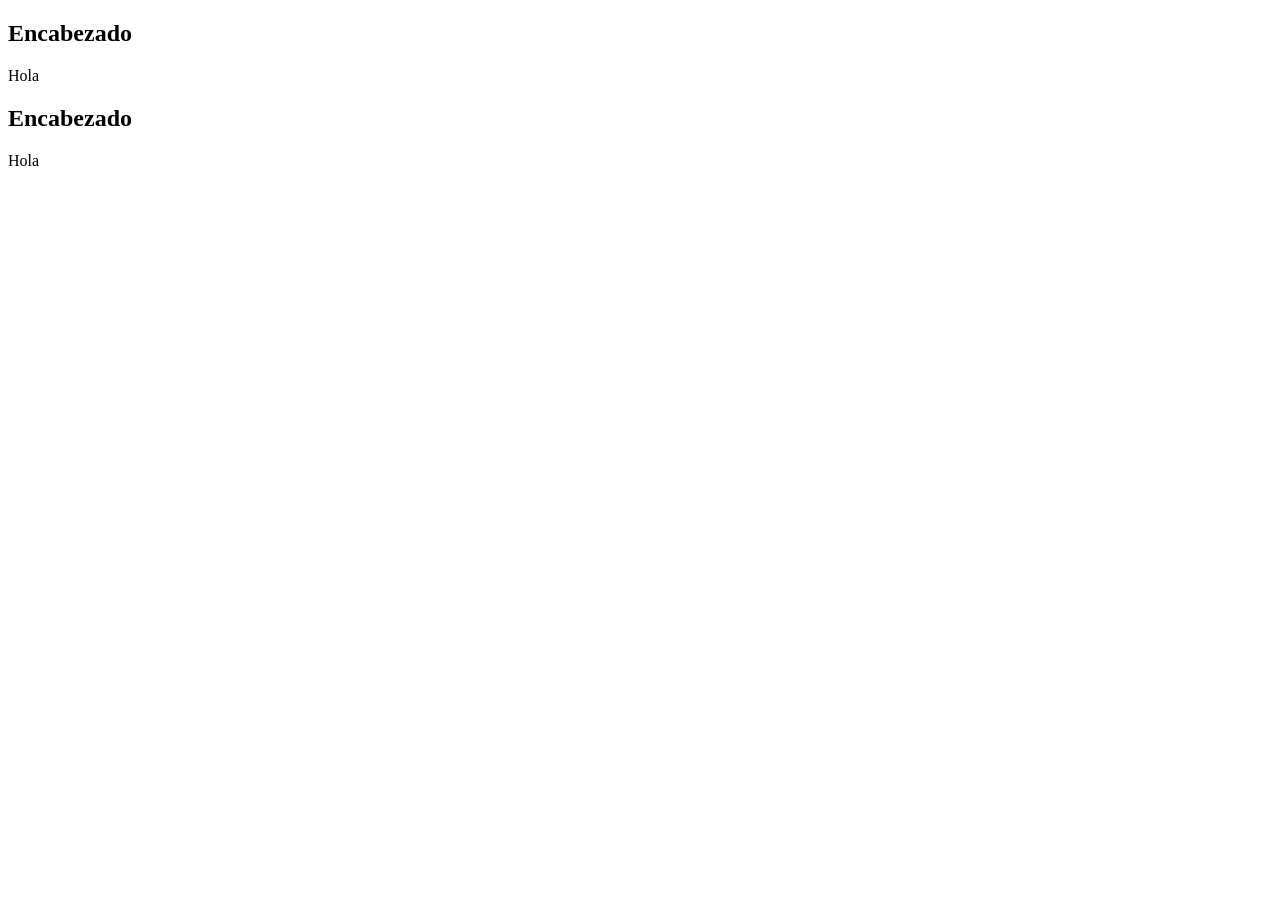
<file: ejercicios2026-2511953-main/5-SASS/ej 1/index.html>
<!DOCTYPE html>
<html lang="en">
<head>
    <meta charset="UTF-8">
    <meta name="viewport" content="width=device-width, initial-scale=1.0">
    <title>Ejemplo SASS</title>
    <link rel="stylesheet" href="style.css" type="text">
</head>
<body>
    <div class="caja"> 
        <h2>Encabezado</h2>
        <p>Hola</p>
    </div>
    <div class="caja-secundaria"> 
        <h2>Encabezado</h2>
        <p>Hola</p>
    </div>
    
</body>
</html>
</file>
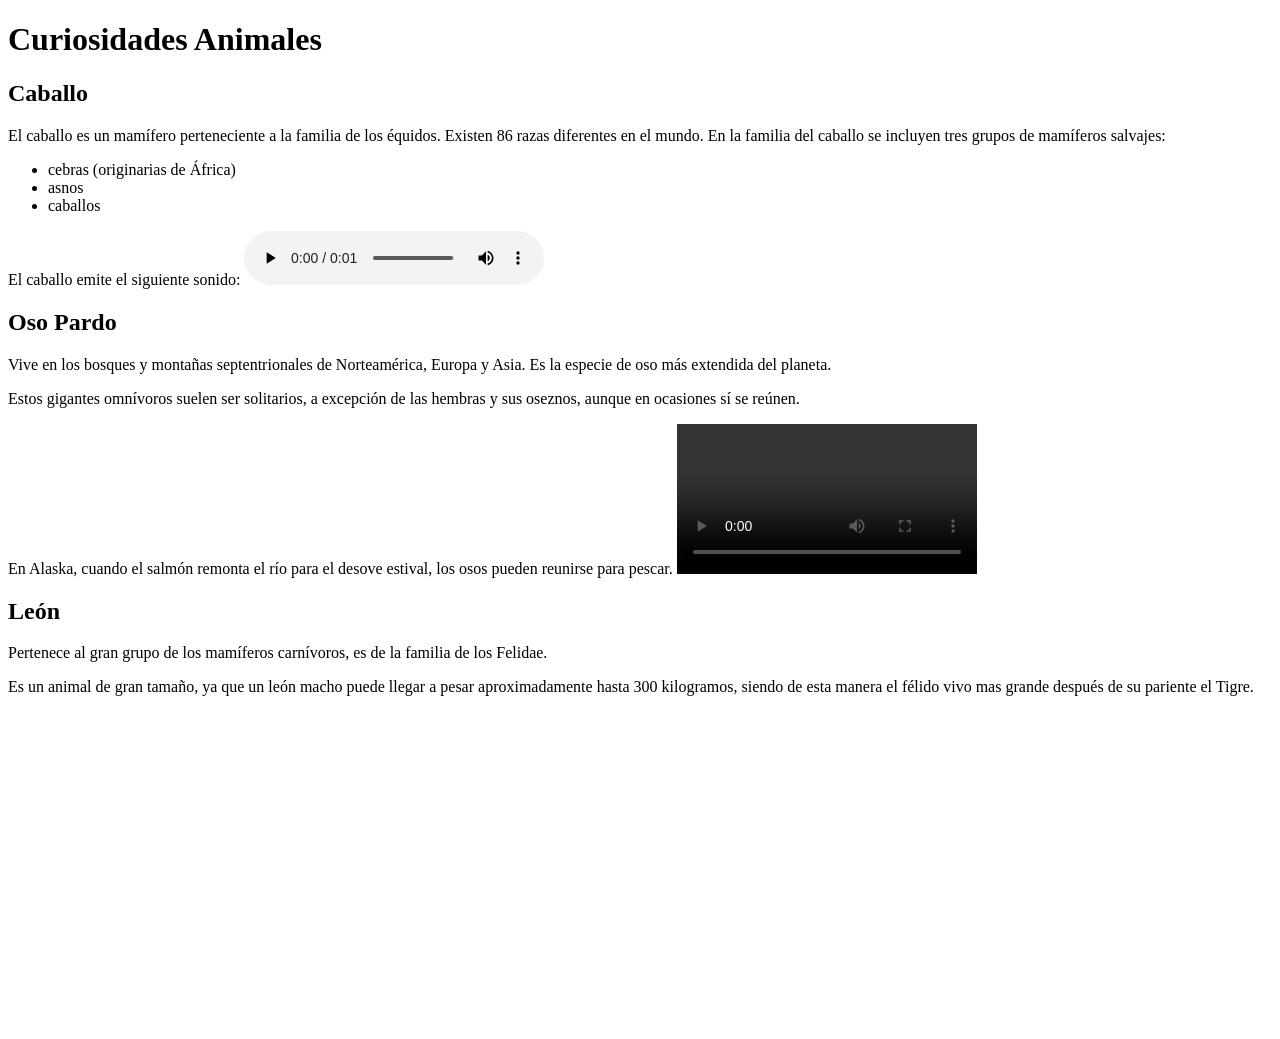
<file: ejercicios2026-2511953-main/1-HTML/ej_animales.html>
<!DOCTYPE html>
<html lang="en">
<head>
    <meta charset="UTF-8">
    <title>Animales</title>
</head>
<body>
<header><h1>Curiosidades Animales</h1></header>
<div>
    <h2>Caballo</h2>
    <p>El caballo es un mamífero perteneciente a la familia de los équidos. Existen 86 razas diferentes en el mundo.
        En la familia del caballo se incluyen tres grupos de mamíferos salvajes:
    <ul>
        <li>cebras (originarias de África)</li>
        <li>asnos </li>
        <li>caballos </li>
    </ul>
    </p>
    <p>
        El caballo emite el siguiente sonido:
        <audio src="resources/horse.ogg" controls autoplay> Sonido de caballo </audio>
    </p>
</div>

<div>
    <h2>Oso Pardo</h2>
    <p>
        Vive en los bosques y montañas septentrionales de Norteamérica, Europa y Asia.
        Es la especie de oso más extendida del planeta.
    </p>
    <p>
        Estos gigantes omnívoros suelen ser solitarios, a excepción de las hembras y sus oseznos,
        aunque en ocasiones sí se reúnen.
    </p>
    <p>
        En Alaska, cuando el salmón remonta el río para el desove estival, los osos pueden reunirse para pescar.
        <video src="resources/movie.mp4" controls type="video\mp4"></video>
    </p>
</div>
<div>
    <h2>León</h2>
    <p>
        Pertenece al gran grupo de los mamíferos carnívoros, es de la familia de los Felidae.
    </p>
    <p>
        Es un animal de gran tamaño, ya que un león macho puede llegar a pesar aproximadamente hasta 300 kilogramos,
        siendo de esta manera el félido vivo mas grande después de su pariente el Tigre.
    </p>
    <iframe width="560" height="315" src="https://www.youtube.com/embed/1TVQtt_VCts?si=X93EISeHSxkwbY1m" title="YouTube video player" frameborder="0" allow="accelerometer; autoplay; clipboard-write; encrypted-media; gyroscope; picture-in-picture; web-share" referrerpolicy="strict-origin-when-cross-origin" allowfullscreen></iframe>
</div>
</body>
</html>
</file>
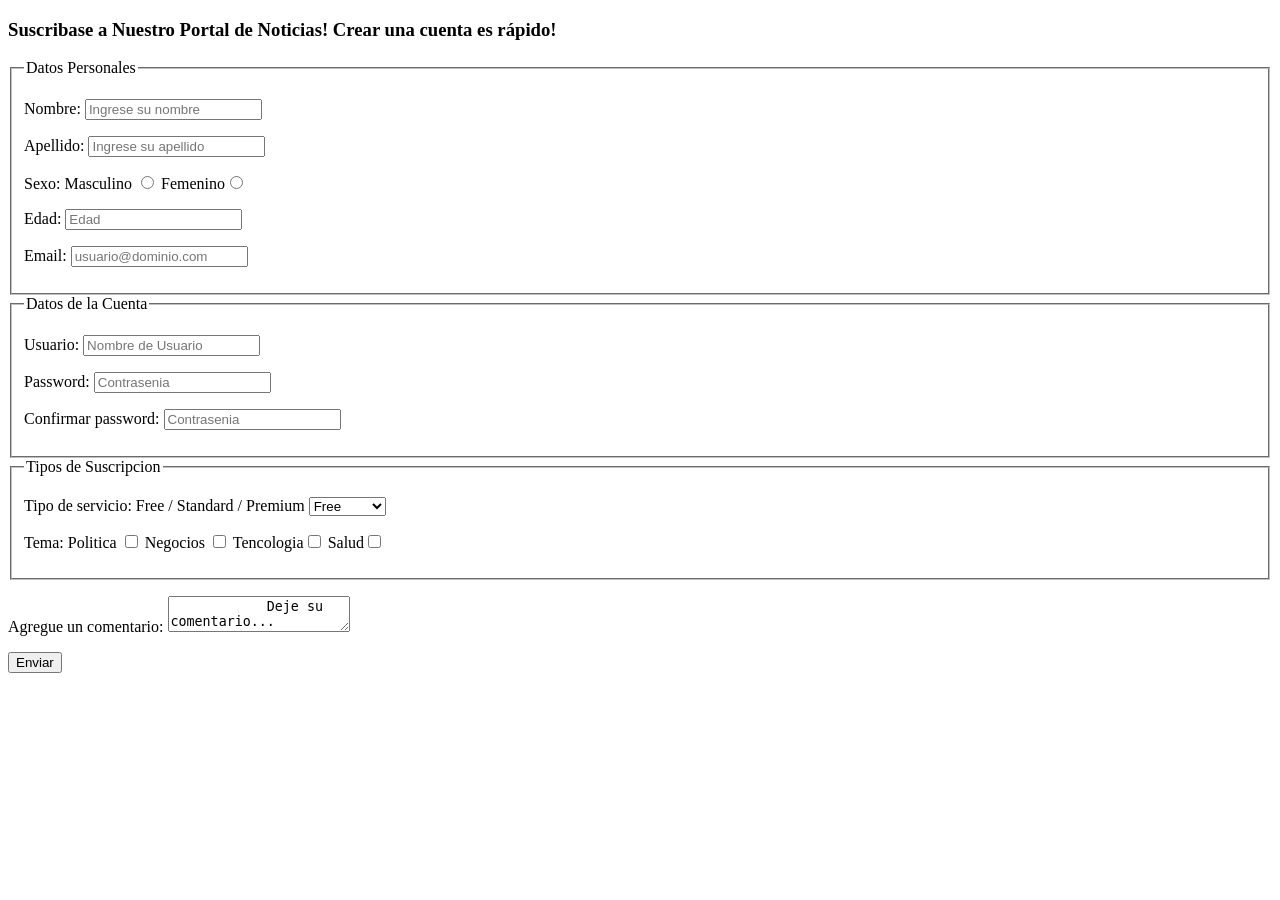
<file: ejercicios2026-2511953-main/1-HTML/ej_formulario.html>
<!DOCTYPE html>
<html lang="en">
<head>
    <meta charset="UTF-8">
    <title>Ejercicio Formulario</title>
    <style>
        form {
            display: block;
            margin-top: 0em;
        }
    </style>
</head>
<body>
<!--Cree un Formulario con los campos que se proponen a continuacion-->
<!--Agregue el atributo legend-->

<!--Si tienes dudas de como hacer un formulario, puedes consultar:
    https://www.w3schools.com/html/tryit.asp?filename=tryhtml_elem_output-->

<h3>Suscribase a Nuestro Portal de Noticias! Crear una cuenta es rápido!</h3>
<form name="Suscripcion">
    <fieldset>
        <legend>Datos Personales</legend>
        <p>
            <label for="nombre"> Nombre:</label>
            <input type="text" name="Nomrbe" placeholder="Ingrese su nombre" id="nombre">
        </p>
    
        <p>
            <label for="apellido">Apellido:</label>
            <input type="text" name="Apellido" placeholder="Ingrese su apellido" id="apellido">
        </p>
    
        <p>
            Sexo:
            <label for="masculino">Masculino</label> <input type="radio" name="sex" value="masculino" id="masculino">
            <label for="femenino">Femenino</label><input type="radio" name="sex" value="femenino" id="femenino">
        </p>
    
        <p>
            <label for="edad">Edad:</label>
            <input type="number" name="edad" placeholder="Edad" maxlength="3">
        </p>
    
        <p>
            <label for="email"> Email: </label>
            <input type="email" name="email" placeholder="usuario@dominio.com" id="email">
        </p>
    
    </fieldset>

    <fieldset>
        <legend>Datos de la Cuenta</legend>
        <p>
            <label for="usuario">Usuario:</label>
            <input type="text" name="usuario" placeholder="Nombre de Usuario" id="usuario">
        </p>
    
        <p>
            <label for="password">Password:</label>
            <input type="password" name="password" placeholder="Contrasenia" id="password">
        </p>
    
        <p>
            <label for="confirmar password">Confirmar password:</label>
            <input type="password" name="segunda-password" placeholder="Contrasenia" id="confirmar password">
        </p>
    </fieldset>

    <fieldset>
        <legend>Tipos de Suscripcion</legend>
        <p>
            <label for="tipo de servicio">Tipo de servicio: Free / Standard / Premium</label>
            <select name="tipo-servicio" id="tipo-servicio">
                <option value="Free">Free</option>
                <option value="Standard">Standard</option>
                <option value="Premium">Premium</option>
            </select>
        </p>
    
        <p>
            Tema:
            <label for="politica">Politica</label> <input type="checkbox" value="politica" name="tema">
            <label for="negocios">Negocios</label> <input type="checkbox" value="negocios" name="tema">
            <label for="tecnologia">Tencologia</label><input type="checkbox" value="tecnologia" name="tema">
            <label for="salud">Salud</label><input type="checkbox" value="salud" name="tema">
        </p>
    </fieldset>

    <p>
        <label for="comentario">Agregue un comentario:</label>
        <textarea>
            Deje su comentario...
        </textarea>
    </p>

    <p>
        <button type="button">
            Enviar
        </button>
    </p>
</form>
</body>
</html>
</file>
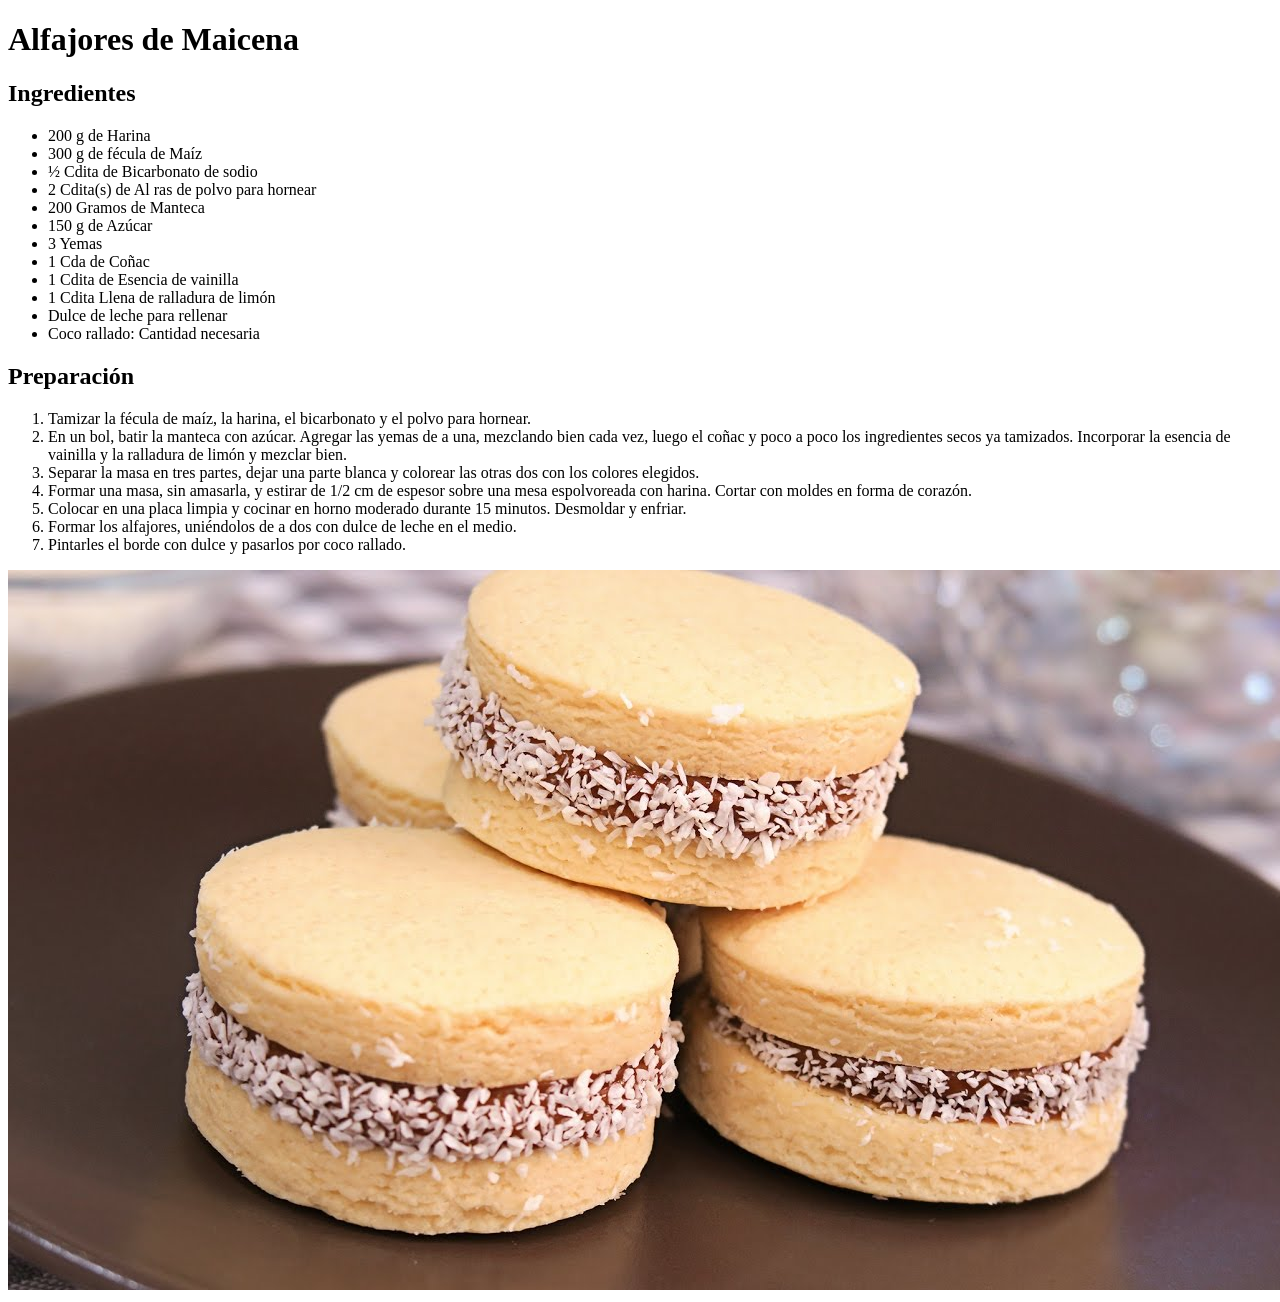
<file: ejercicios2026-2511953-main/1-HTML/ej_listas.html>
<!DOCTYPE html>
<html lang="es">
<head>
    <meta charset="UTF-8">
    <title>Ejercicio Listas</title>
</head>
<body>
<!--Emplee listas No Ordenadas para los ingredientes y listas Ordenadas para los pasos-->
<!--Incluya la imagen de los alfajores de maicena bajo la receta. Agregue el atributo alt-->
<h1>Alfajores de Maicena</h1>

<h2>Ingredientes</h2>

<ul>
    <li>200 g de Harina</li>
    <li>300 g de fécula de Maíz</li>
    <li>½ Cdita de Bicarbonato de sodio</li>
    <li>2 Cdita(s) de Al ras de polvo para hornear</li>
    <li>200 Gramos de Manteca</li>
    <li>150 g de Azúcar</li>
    <li>3 Yemas</li>
    <li>1 Cda de Coñac</li>
    <li>1 Cdita de Esencia de vainilla</li>
    <li>1 Cdita Llena de ralladura de limón</li>
    <li>Dulce de leche para rellenar</li>
    <li>Coco rallado: Cantidad necesaria</li>
</ul>


<h2>Preparación</h2>

<ol>
    <li>Tamizar la fécula de maíz, la harina, el bicarbonato y el polvo para hornear. </li>
    <li>En un bol, batir la manteca con azúcar. Agregar las yemas de a una, mezclando bien cada vez, luego el coñac y
        poco a poco los ingredientes secos ya tamizados. Incorporar la esencia de vainilla y la ralladura de limón y
        mezclar bien. </li>
    <li>Separar la masa en tres partes, dejar una parte blanca y colorear las otras dos con los colores elegidos. </li>
    <li>Formar una masa, sin amasarla, y estirar de 1/2 cm de espesor sobre una mesa espolvoreada con harina. Cortar con
        moldes en forma de corazón. </li>
    <li>Colocar en una placa limpia y cocinar en horno moderado durante 15 minutos. Desmoldar y enfriar. </li>
    <li>Formar los alfajores, uniéndolos de a dos con dulce de leche en el medio. </li>
    <li>Pintarles el borde con dulce y pasarlos por coco rallado. </li>
</ol>

<img src="imagenes/foto_alfajores.jpg" alt="Alfajores de Maicena">

</body>
</html>
</file>
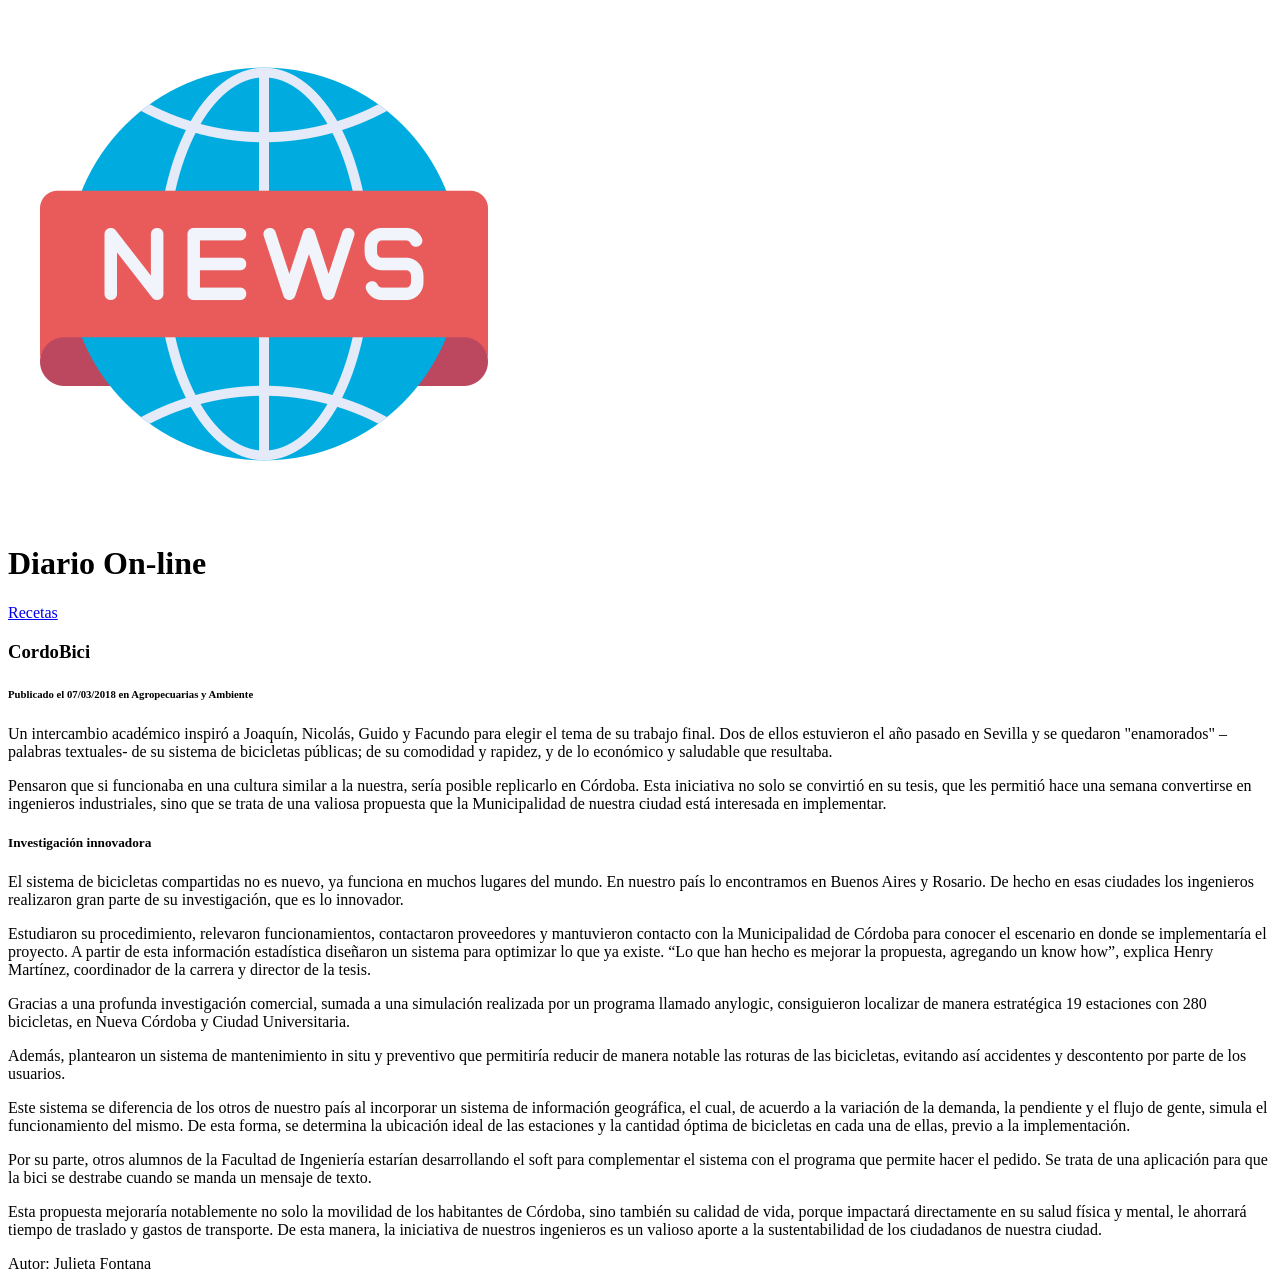
<file: ejercicios2026-2511953-main/1-HTML/ej_noticia.html>
<!DOCTYPE html>
<html lang="es">
<head>
    <meta charset="UTF-8">
    <title>Ejercicio Columnas</title>
</head>
<body>
<!--Agregar la etiqueta semántica para la cabecera. La cabecera debe contener un titulo-->
<!--Separe la noticia en parrafos-->
<header>
    <img src="imagenes/11922419.png" alt="Logo Noticia">
    <h1>Diario On-line</h1>
</header>
<nav>
    <a href="ej_listas.html" target="_blank">
        Recetas
    </a>
</nav>
<main>

    <h3>CordoBici</h3>          

    <h6>Publicado el 07/03/2018 en Agropecuarias y Ambiente</h6>

        <p>
            Un intercambio académico inspiró a Joaquín, Nicolás, Guido y Facundo para elegir el tema de su trabajo final.
            Dos de ellos estuvieron el año pasado en Sevilla y se quedaron "enamorados" –palabras textuales- de su
            sistema de bicicletas públicas; de su comodidad y rapidez, y de lo económico y saludable que resultaba.
            </p>
    
        <p>
            Pensaron que si funcionaba en una cultura similar a la nuestra, sería posible replicarlo en Córdoba.
            Esta iniciativa no solo se convirtió en su tesis, que les permitió hace una semana convertirse en ingenieros
            industriales, sino que se trata de una valiosa propuesta que la Municipalidad de nuestra ciudad está
            interesada en implementar.
            </p>

        <h5>Investigación innovadora</h5>

        <p>
            El sistema de bicicletas compartidas no es nuevo, ya funciona en muchos lugares del mundo. En nuestro país
            lo encontramos en Buenos Aires y Rosario. De hecho en esas ciudades los ingenieros realizaron gran parte de
            su investigación, que es lo innovador.
            </p>

        <p>
            Estudiaron su procedimiento, relevaron funcionamientos, contactaron proveedores y mantuvieron contacto con
            la Municipalidad de Córdoba para conocer el escenario en donde se implementaría el proyecto.  A partir de
            esta información estadística diseñaron un sistema para optimizar lo que ya existe. “Lo que han hecho es
            mejorar la propuesta, agregando un know how”, explica Henry Martínez, coordinador de la carrera y director
            de la tesis.
            </p>

        <p>
            Gracias a una profunda investigación comercial, sumada a una simulación realizada por un programa llamado
            anylogic, consiguieron localizar de manera estratégica 19 estaciones con 280 bicicletas, en Nueva Córdoba y
            Ciudad Universitaria.
            </p>

        <p>
            Además, plantearon un sistema de mantenimiento in situ y preventivo que permitiría reducir de manera notable
            las roturas de las bicicletas, evitando así accidentes y descontento por parte de los usuarios.
            </p>

        <p>
            Este sistema se diferencia de los otros de nuestro país al incorporar un sistema de información geográfica,
            el cual, de acuerdo a la variación de la demanda, la pendiente y el flujo de gente, simula el funcionamiento
            del mismo. De esta forma, se determina la ubicación ideal de las estaciones y la cantidad óptima de
            bicicletas en cada una de ellas, previo a la implementación.
            </p>

        <p>
            Por su parte, otros alumnos de la Facultad de Ingeniería estarían desarrollando el soft para complementar
            el sistema con el programa que permite hacer el pedido.  Se trata de una aplicación para que la bici se
            destrabe cuando se manda un mensaje de texto.
            </p>

        <p>
            Esta propuesta mejoraría notablemente no solo la movilidad de los habitantes de Córdoba, sino también su
            calidad de vida, porque impactará directamente en su salud física y mental, le ahorrará tiempo de traslado
            y gastos de transporte. De esta manera, la iniciativa de nuestros ingenieros es un valioso aporte a la
            sustentabilidad de los ciudadanos de nuestra ciudad.
            </p>
</main>
<footer>
    Autor: Julieta Fontana
</footer>

</body>
</html>
</file>
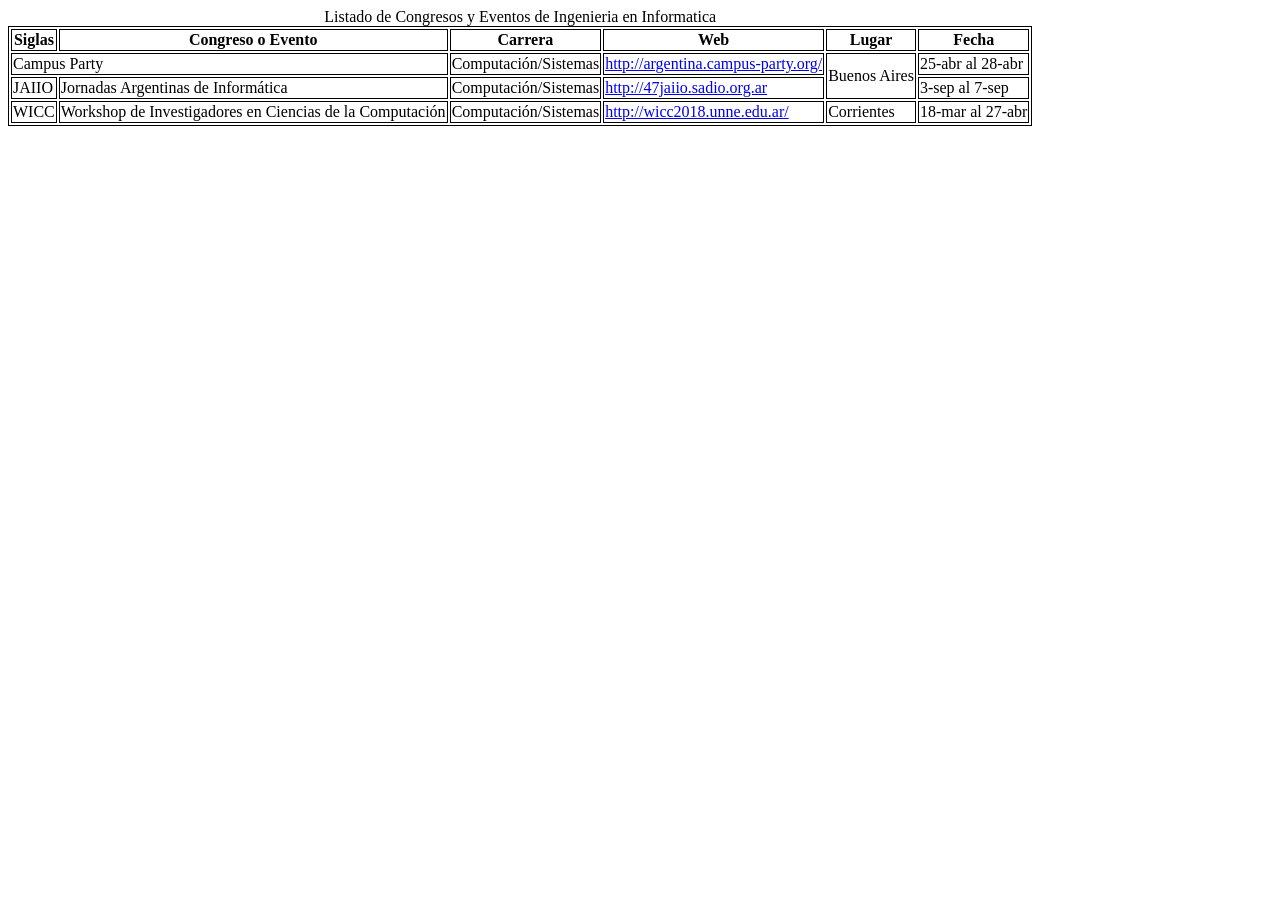
<file: ejercicios2026-2511953-main/1-HTML/ej_tablas.html>
<!DOCTYPE html>
<html lang="en">
<head>
    <meta charset="UTF-8">
    <title>Tablas</title>

    <style>
        table, tr, td, th{
            border: 1px solid #000000;
        }
    </style>
</head>

<!--Cree una tabla para visualizar la  información de los diferentes congresos (emplee etiquetas semánticas de tablas)-->
<!--Elimine las siglas CPAR, y 'Campus Party' debe ocupar 2 celdas-->
<!--Como campus party y Jaiio comparten el mismo lugar, unifique las celdas que contienen 'Buenos Aires'-->
<body>

    <table>
        <caption>Listado de Congresos y Eventos de Ingenieria en Informatica</caption>
        <thead>
        <tr>
            <th>Siglas</th>
            <th>Congreso o Evento</th>
            <th>Carrera</th>
            <th>Web</th>
            <th>Lugar</th>
            <th>Fecha</th>
        </tr>
        </thead>
    
        <tbody>
        <tr>
            <td colspan="2">Campus Party</td>
            <td>Computación/Sistemas</td>
            <td>
                <a href="http://argentina.campus-party.org/">
                http://argentina.campus-party.org/
                </a>
            </td>
            <td rowspan="2">Buenos Aires</td>
            <td>25-abr al 28-abr</td>
        </tr>
    
        <tr>
            <td>JAIIO</td>
            <td>Jornadas Argentinas de Informática</td>
            <td>Computación/Sistemas</td>
            <td>
                <a href="http://47jaiio.sadio.org.ar">
                http://47jaiio.sadio.org.ar
                </a>
            </td>
            <td>3-sep al 7-sep</td>
        </tr>
    
        <tr>
            <td>WICC</td>
            <td>Workshop de Investigadores en Ciencias de la Computación</td>
            <td>Computación/Sistemas</td>
            <td>
                <a href="http://wicc2018.unne.edu.ar/">
                http://wicc2018.unne.edu.ar/
                </a>
            </td>
            <td>Corrientes</td>
            <td>18-mar al 27-abr</td>
        </tr>
        </tbody>
    
    </table>

    <!--Esto es un comentario-->
</body>
</html>
</file>
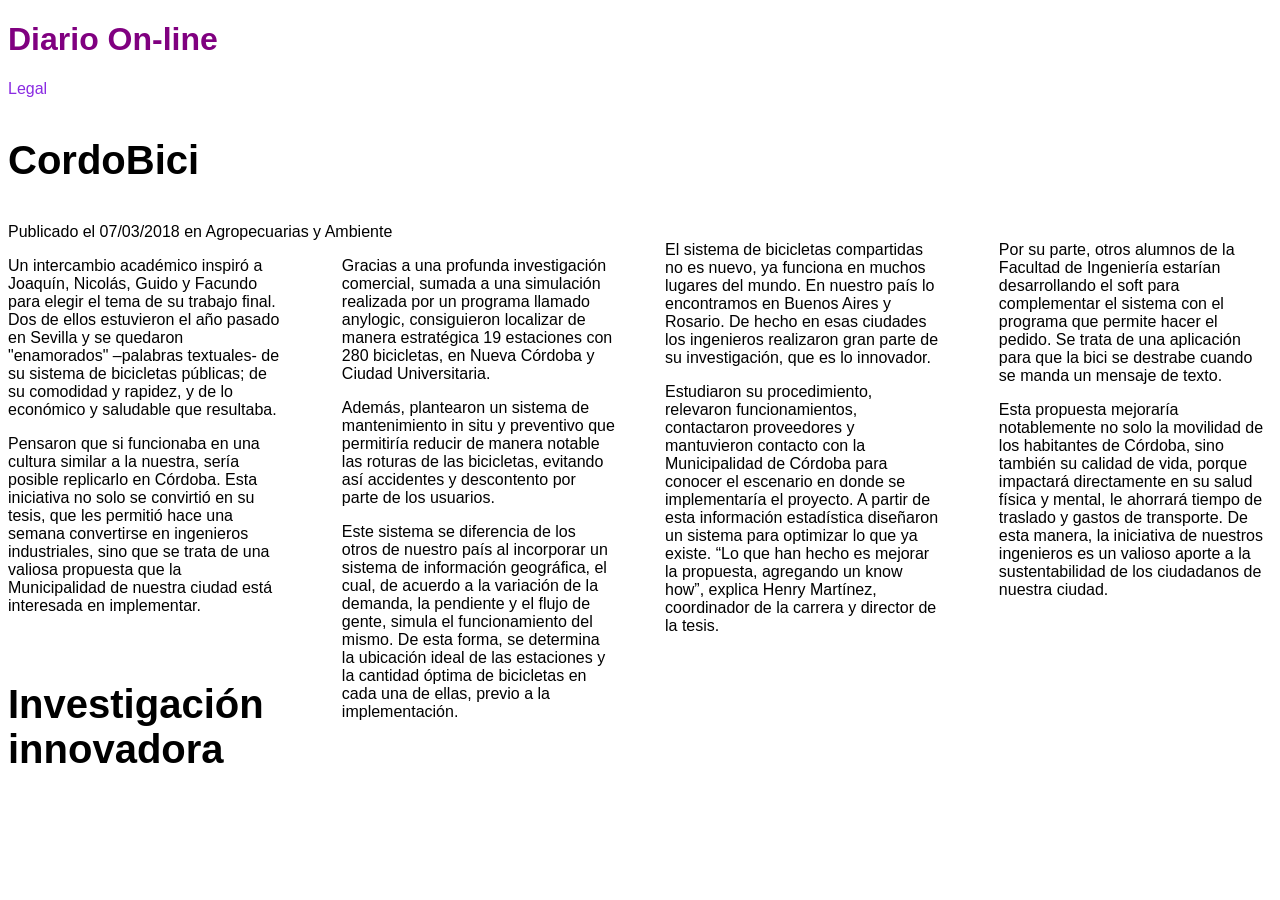
<file: ejercicios2026-2511953-main/2-CSS/ej_columnas.html>
<!DOCTYPE html>
<html lang="es">
<head>
    <meta charset="UTF-8">
    <title>Ejercicio Columnas</title>
    <style>
        #tituloPrincipal{
            color: purple;
        }

        .tituloNoticia{
            font-size: 2.5em;
        }

        body{
            font-family: Arial, Helvetica, sans-serif;
        }

        a{
            text-decoration: none;
        }

        a:visited, a:link{
            color: blueviolet;
        }

        a:hover{
            font-size: 30px;
        }

        a:active{
            font-weight: bold;
        }
         .columna1{
            float: left;
            width: 45%;

        }
        .columna2{
            float: right;
            width: 45%;

        }
        article{
            column-count: 2;
            column-gap: 50px;
        }
        
    </style>
</head>
<body>
<!--Cree los estilos CSS necesarios para que el texto se visualice en 2 columnas-->
<header>
    <h1 id="tituloPrincipal" >Diario On-line</h1>
</header>
<a href="ej_leyes.html" target="_blank">Legal</a>
<section>
    <h3 class="tituloNoticia">CordoBici</h3>
    Publicado el 07/03/2018 en Agropecuarias y Ambiente
    <article>
        <div class="columna1">
            <p>
                Un intercambio académico inspiró a Joaquín, Nicolás, Guido y Facundo para elegir el tema de su trabajo final.
                Dos de ellos estuvieron el año pasado en Sevilla y se quedaron "enamorados" –palabras textuales- de su
                sistema de bicicletas públicas; de su comodidad y rapidez, y de lo económico y saludable que resultaba.
            </p>

            <p>
                Pensaron que si funcionaba en una cultura similar a la nuestra, sería posible replicarlo en Córdoba.
                Esta iniciativa no solo se convirtió en su tesis, que les permitió hace una semana convertirse en ingenieros
                industriales, sino que se trata de una valiosa propuesta que la Municipalidad de nuestra ciudad está
                interesada en implementar.
            </p>

            <h5 class="tituloNoticia">Investigación innovadora</h5>

            <p>
                El sistema de bicicletas compartidas no es nuevo, ya funciona en muchos lugares del mundo. En nuestro país
                lo encontramos en Buenos Aires y Rosario. De hecho en esas ciudades los ingenieros realizaron gran parte de
                su investigación, que es lo innovador.
            </p>

            <p>
                Estudiaron su procedimiento, relevaron funcionamientos, contactaron proveedores y mantuvieron contacto con
                la Municipalidad de Córdoba para conocer el escenario en donde se implementaría el proyecto.  A partir de
                esta información estadística diseñaron un sistema para optimizar lo que ya existe. “Lo que han hecho es
                mejorar la propuesta, agregando un know how”, explica Henry Martínez, coordinador de la carrera y director
                de la tesis.
            </p>
        </div>
        <div class="columna2">
            <p>
                Gracias a una profunda investigación comercial, sumada a una simulación realizada por un programa llamado
                anylogic, consiguieron localizar de manera estratégica 19 estaciones con 280 bicicletas, en Nueva Córdoba y
                Ciudad Universitaria.
            </p>

            <p>
                Además, plantearon un sistema de mantenimiento in situ y preventivo que permitiría reducir de manera notable
                las roturas de las bicicletas, evitando así accidentes y descontento por parte de los usuarios.
            </p>

            <p>
                Este sistema se diferencia de los otros de nuestro país al incorporar un sistema de información geográfica,
                el cual, de acuerdo a la variación de la demanda, la pendiente y el flujo de gente, simula el funcionamiento
                del mismo. De esta forma, se determina la ubicación ideal de las estaciones y la cantidad óptima de
                bicicletas en cada una de ellas, previo a la implementación.
            </p>

            <p>
                Por su parte, otros alumnos de la Facultad de Ingeniería estarían desarrollando el soft para complementar
                el sistema con el programa que permite hacer el pedido.  Se trata de una aplicación para que la bici se
                destrabe cuando se manda un mensaje de texto.
            </p>

            <p>
                Esta propuesta mejoraría notablemente no solo la movilidad de los habitantes de Córdoba, sino también su
                calidad de vida, porque impactará directamente en su salud física y mental, le ahorrará tiempo de traslado
                y gastos de transporte. De esta manera, la iniciativa de nuestros ingenieros es un valioso aporte a la
                sustentabilidad de los ciudadanos de nuestra ciudad.
            </p>
        </div>
    </article>
</section>

</body>
</html>
</file>
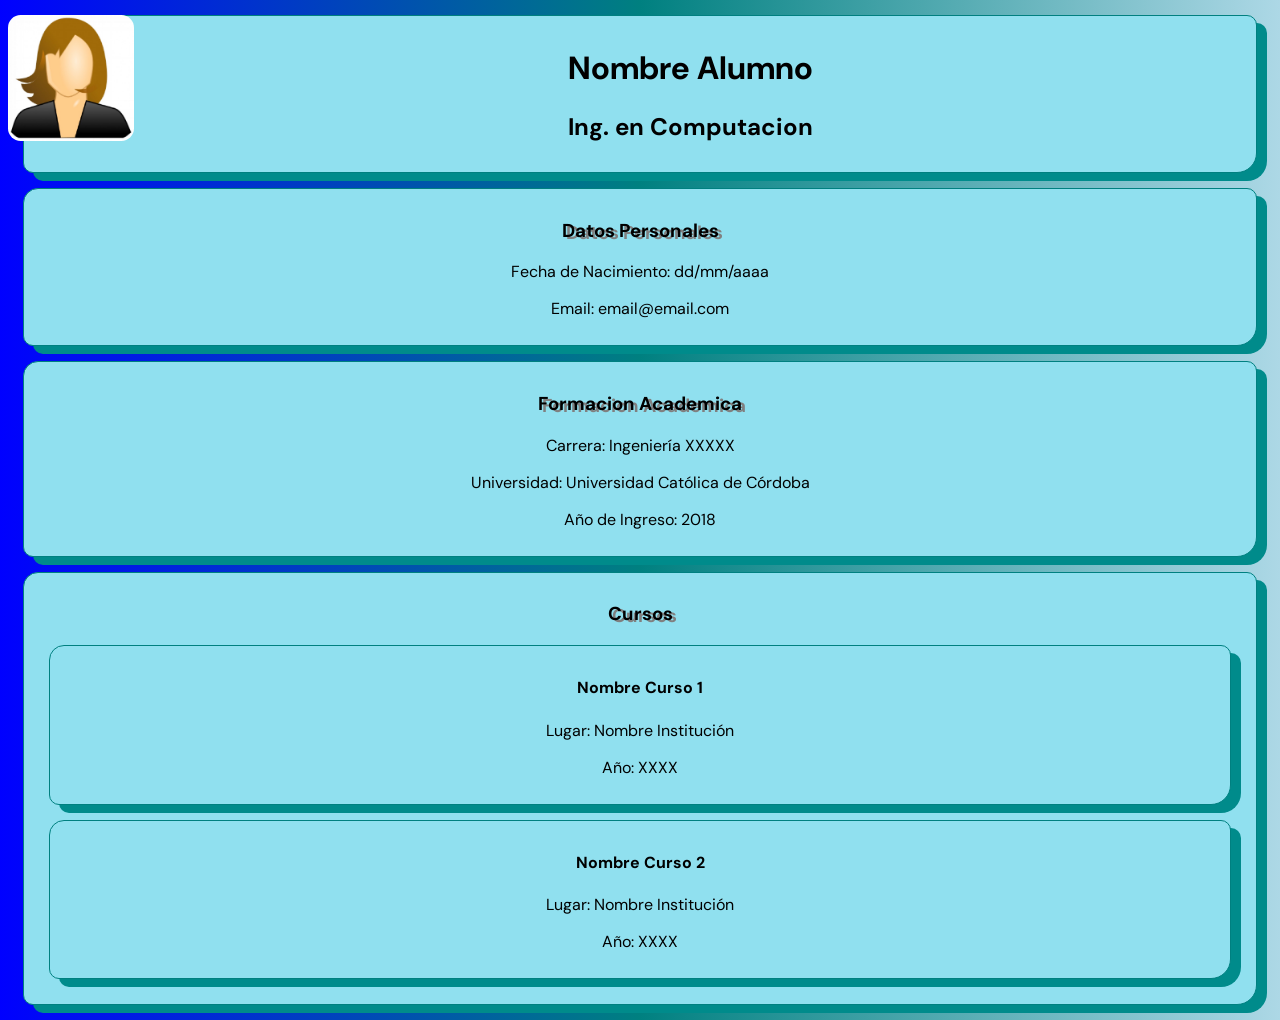
<file: ejercicios2026-2511953-main/2-CSS/ej_cv.html>
<!DOCTYPE html>
<html lang="es">
<head>
    <link rel="preconnect" href="https://fonts.googleapis.com">
    <link rel="preconnect" href="https://fonts.gstatic.com" crossorigin>
    <link href="https://fonts.googleapis.com/css2?family=DM+Sans:ital,opsz,wght@0,9..40,100..1000;1,9..40,100..1000&display=swap" rel="stylesheet">
    <meta charset="UTF-8">
    <img src="imagenes/icono_usuario.jpg" id="user">
    <link rel="stylesheet" href="style.css" type="text/css">
    <link rel="shortcut icon" href="imagenes/icono_usuario.jpg" type="image/x-icon">
    <title>CV Nombre Apellido</title>
    <meta name="viewport" content="width=device-width ,initial-scale=1">
</head>
<body>

<div>
    <h1>Nombre Alumno</h1>
    <h2>Ing. en Computacion</h2>
</div>

<div>
    <h3>Datos Personales</h3>
    <p><span>Fecha de Nacimiento:</span> dd/mm/aaaa</p>
    <p><span>Email:</span> email@email.com</p>
</div>

<div>
    <h3>Formacion Academica</h3>
    <p><span>Carrera:</span> Ingeniería XXXXX</p>
    <p><span>Universidad:</span> Universidad Católica de Córdoba</p>
    <p><span>Año de Ingreso:</span> 2018</p>
</div>

<div>
    <h3>Cursos</h3>

    <div>
        <h4>Nombre Curso 1</h4>
        <p><span>Lugar:</span> Nombre Institución</p>
        <p><span>Año:</span> XXXX </p>
    </div>

    <div>
        <h4>Nombre Curso 2</h4>
        <p><span>Lugar:</span> Nombre Institución</p>
        <p><span>Año:</span> XXXX </p>
    </div>
</div>

</body>
</html>
</file>
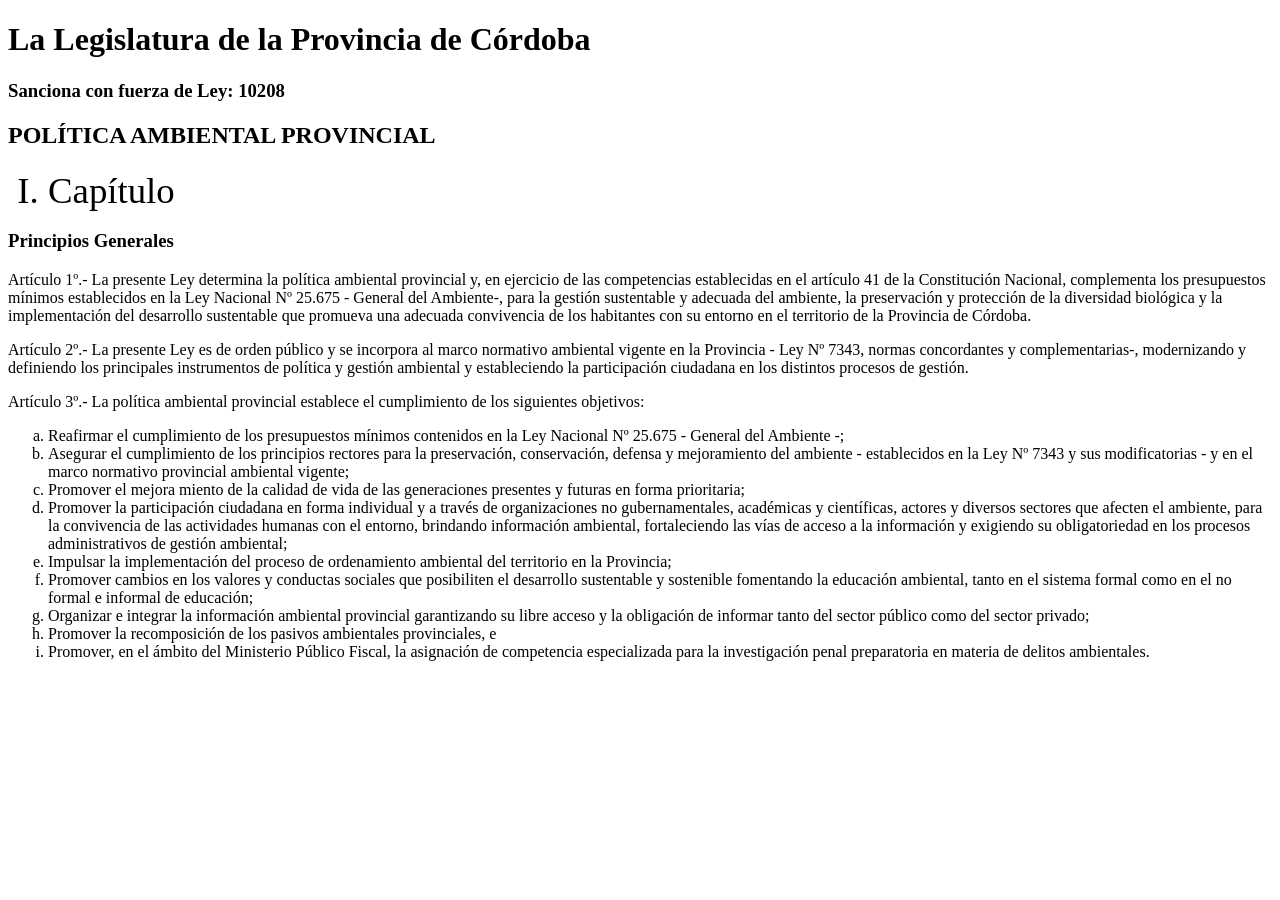
<file: ejercicios2026-2511953-main/2-CSS/ej_leyes.html>
<!DOCTYPE html>
<html lang="en">
<head>
    <meta charset="UTF-8">
    <title>Ley 10.208 - Política Ambiental Provincial</title>
    <style>
        ol.titulo li {
            list-style-type: upper-roman;
            font-size: 2.3em;
        }

        ol.subitems li{
            list-style-type: lower-alpha;
        }
    </style>

</head>
<body>
<h1>La Legislatura de la Provincia de Córdoba</h1>
<h3>Sanciona con fuerza de Ley: 10208</h3>
<h2>POLÍTICA AMBIENTAL PROVINCIAL</h2>

<ol class="titulo">
    <li>Capítulo</li>
</ol>

<h3>Principios Generales</h3>
<p><span>Artículo 1º.-</span> La  presente  Ley  determina  la  política  ambiental  provincial  y,  en
    ejercicio de las competencias establecidas en el artículo 41 de la
    Constitución  Nacional,  complementa  los  presupuestos  mínimos establecidos en la Ley Nacional Nº 25.675 -
    General del Ambiente-, para  la  gestión  sustentable  y  adecuada  del  ambiente, la  preservación  y
    protección  de  la  diversidad  biológica  y  la implementación  del  desarrollo  sustentable  que  promueva  una
    adecuada  convivencia  de  los  habitantes  con  su  entorno  en  el territorio de la Provincia de Córdoba.
</p>
<p>
    <span>Artículo 2º.-</span> La  presente  Ley  es  de  orden  público  y  se  incorpora  al  marco
    normativo  ambiental  vigente  en  la  Provincia - Ley  Nº 7343, normas   concordantes   y   complementarias-,
    modernizando   y definiendo  los  principales  instrumentos  de  política  y  gestión
    ambiental  y  estableciendo  la  participación  ciudadana en  los distintos procesos de gestión.
</p>
<p>
    <span>Artículo 3º.-</span> La política ambiental provincial establece el cumplimiento de los
    siguientes objetivos:
<ol class="subitems">
    <li>Reafirmar   el   cumplimiento   de   los   presupuestos   mínimos contenidos   en   la   Ley   Nacional   Nº 25.675
        - General   del Ambiente -;</li>
    <li>
        Asegurar  el  cumplimiento  de  los  principios  rectores  para  la preservación,   conservación,   defensa   y
        mejoramiento   del ambiente - establecidos en la Ley Nº 7343 y sus modificatorias -
        y en el marco normativo provincial ambiental vigente;
    </li>
    <li>
        Promover  el  mejora miento  de  la  calidad  de  vida  de  las generaciones presentes y futuras en forma prioritaria;
    </li>
    <li>
        Promover la participación ciudadana en forma individual y a través  de  organizaciones  no  gubernamentales,
        académicas  y científicas,   actores   y   diversos   sectores   que   afecten   el ambiente, para la convivencia
        de las actividades humanas con el  entorno,  brindando  información  ambiental,  fortaleciendo las vías de acceso
        a la información y exigiendo su obligatoriedad  en  los  procesos  administrativos  de  gestión ambiental;
    </li>
    <li>
        Impulsar  la  implementación  del  proceso  de  ordenamiento ambiental del territorio en la Provincia;
    </li>
    <li>
        Promover  cambios  en  los  valores  y  conductas  sociales  que
        posibiliten el desarrollo sustentable y sostenible fomentando la
        educación ambiental, tanto en el sistema formal como en el no formal e informal de educación;
    </li>
    <li>
        Organizar  e  integrar  la  información  ambiental  provincial
        garantizando su libre acceso y la obligación de informar tanto del sector público como del sector privado;
    </li>
    <li>
        Promover   la   recomposición   de   los   pasivos   ambientales provinciales, e
    </li>
    <li>
        Promover, en  el  ámbito  del  Ministerio  Público  Fiscal, la asignación de competencia especializada
        para la investigación   penal   preparatoria   en   materia   de   delitos ambientales.
    </li>
</ol>
</p>
</body>
</html>
</file>
<file: ejercicios2026-2511953-main/2-CSS/style.css>
body {
    text-align: center;
    font-family: "DM Sans", sans-serif;
    background-image: linear-gradient(to right, blue, teal, lightblue);
}

h3 {
    text-shadow: 4px 2px grey;
}

div {
    border: 1px solid teal;
    margin: 15px;
    padding: 10px;
    background-color: #90e0ef;
    border-radius: 15px 10px 20px;
    box-shadow: 10px 8px darkcyan;
}

#user {
    width: 10%;
    float: left;
    border-radius: 10%;

}
</file>
